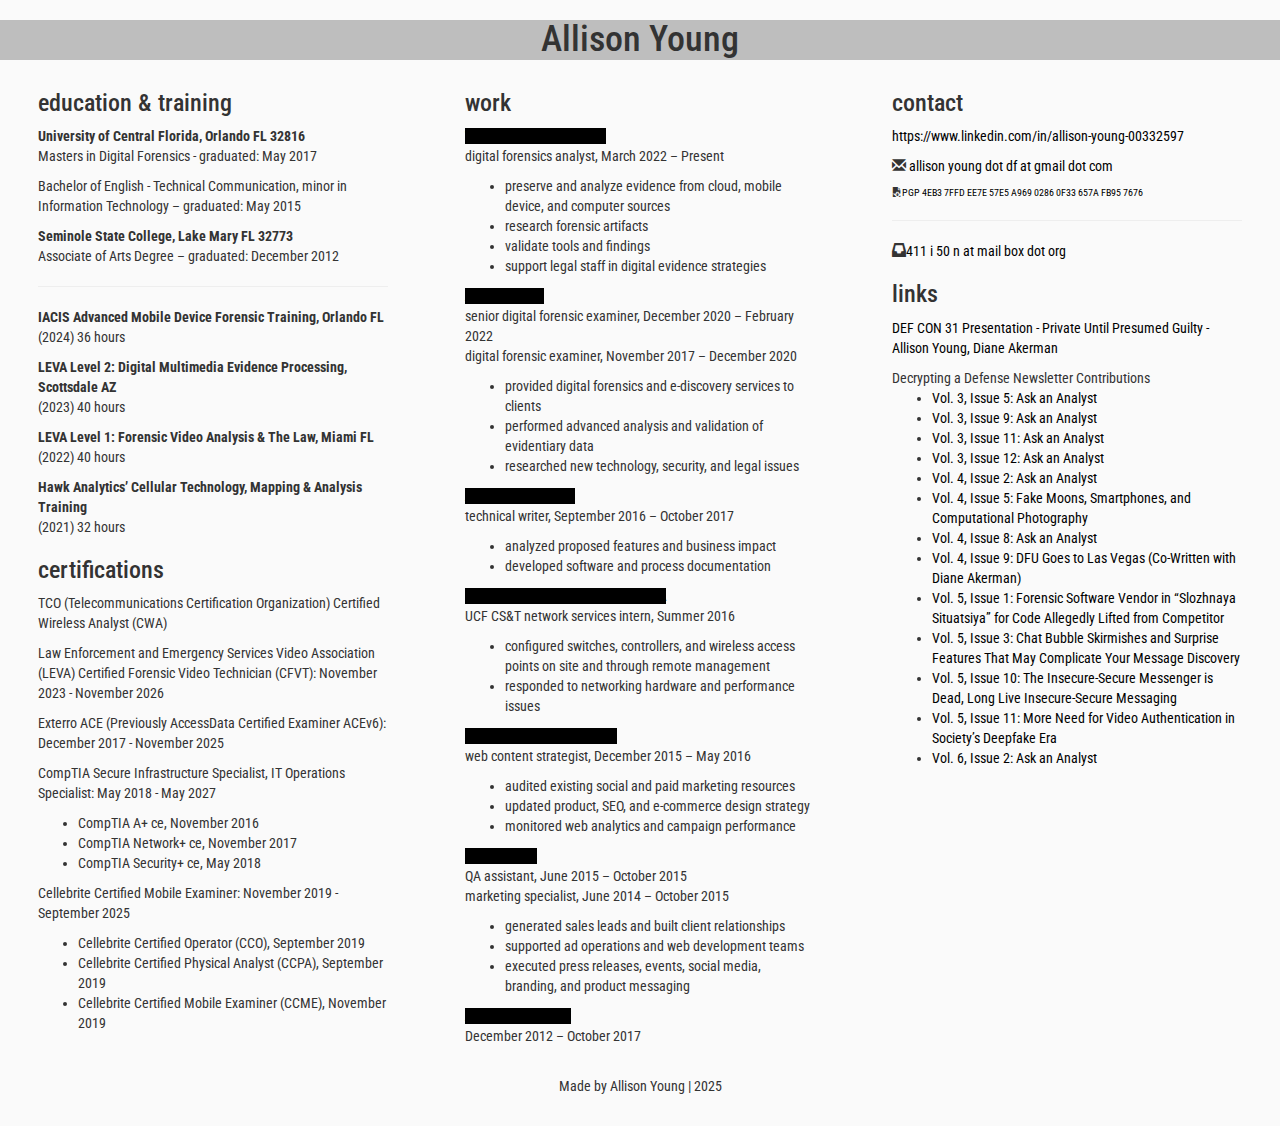
<file: index.html>
<!DOCTYPE html><html lang="en"> <head> <meta charset="utf-8"> <meta name="viewport" content="width=device-width, initial-scale=1"> <title>Allison Young</title><link rel="stylesheet" href="https://maxcdn.bootstrapcdn.com/bootstrap/3.3.7/css/bootstrap.min.css" integrity="sha384-BVYiiSIFeK1dGmJRAkycuHAHRg32OmUcww7on3RYdg4Va+PmSTsz/K68vbdEjh4u" crossorigin="anonymous"><link href="https://fonts.googleapis.com/css?family=Roboto+Condensed" rel="stylesheet"><link rel="icon" type="image/png" href="assets/favicon.ico?v=2"/> <link rel=stylesheet type=text/css href="style.css"> </head> <body> <header> <h1 class="display-2">Allison Young</h1> </header> <div class="col-md-4"> <h3>education & training</h3> <section><b>University of Central Florida, Orlando FL 32816</b> <p>Masters in Digital Forensics - graduated: May 2017</p><p>Bachelor of English - Technical Communication, minor in Information Technology – graduated: May 2015</p></section><section><b>Seminole State College, Lake Mary FL 32773</b><p>Associate of Arts Degree – graduated: December 2012</p><hr><p><b>IACIS Advanced Mobile Device Forensic Training, Orlando FL</b><br>(2024) 36 hours</p><p><b>LEVA Level 2: Digital Multimedia Evidence Processing, Scottsdale AZ</b><br>(2023) 40 hours</p><p><b>LEVA Level 1: Forensic Video Analysis & The Law, Miami FL</b><br>(2022) 40 hours</p><p><b>Hawk Analytics’ Cellular Technology, Mapping & Analysis Training</b><br>(2021) 32 hours</p></section> <h3>certifications</h3><section><p>TCO (Telecommunications Certification Organization) Certified Wireless Analyst (CWA)</p><p>Law Enforcement and Emergency Services Video Association (LEVA) Certified Forensic Video Technician (CFVT): November 2023 - November 2026</p><p>Exterro ACE (Previously AccessData Certified Examiner ACEv6): December 2017 - November 2025</p><p>CompTIA Secure Infrastructure Specialist, IT Operations Specialist: May 2018 - May 2027<ul><li>CompTIA A+ ce, November 2016</li><li>CompTIA Network+ ce, November 2017</li><li>CompTIA Security+ ce, May 2018</li></ul></p><p>Cellebrite Certified Mobile Examiner: November 2019 - September 2025<ul><li>Cellebrite Certified Operator (CCO), September 2019</li><li>Cellebrite Certified Physical Analyst (CCPA), September 2019</li><li>Cellebrite Certified Mobile Examiner (CCME), November 2019</li></ul></p></section></div><div class="col-md-4"><h3>work</h3><div><span class="redacted">The Legal Aid Society</span><p>digital forensics analyst, March 2022 – Present</p><ul><li>preserve and analyze evidence from cloud, mobile device, and computer sources</li><li>research forensic artifacts</li><li>validate tools and findings</li><li>support legal staff in digital evidence strategies</li></ul><span class="redacted">ArcherHall</span><p>senior digital forensic examiner, December 2020 – February 2022<br>digital forensic examiner, November 2017 – December 2020<ul><li>provided digital forensics and e-discovery services to clients</li><li>performed advanced analysis and validation of evidentiary data</li><li>researched new technology, security, and legal issues</li></ul></p><span class="redacted">ActivEngage, Inc</span><p>technical writer, September 2016 – October 2017<ul><li>analyzed proposed features and business impact</li><li>developed software and process documentation</li></ul></p><span class="redacted">University of Central Florida</span><p>UCF CS&#38T network services intern, Summer 2016<ul><li>configured switches, controllers, and wireless access points on site and through remote management</li><li>responded to networking hardware and performance issues</li></ul></p><span class="redacted">Server Tech Solutions</span><p>web content strategist, December 2015 – May 2016<ul><li>audited existing social and paid marketing resources</li><li>updated product, SEO, and e-commerce design strategy</li><li>monitored web analytics and campaign performance</li></ul></p></div><div><span class="redacted">Sonobi, Inc</span><p>QA assistant, June 2015 – October 2015<br>marketing specialist, June 2014 – October 2015<ul><li>generated sales leads and built client relationships</li><li>supported ad operations and web development teams</li><li>executed press releases, events, social media, branding, and product messaging</li></ul></p></div><div><span class="redacted">Amy's Hallmark</span><p>December 2012 – October 2017</p></div></div><div class="col-md-4"><section><h3>contact</h3><p><span class="fa fa-linkedin"></span> <a href="https://www.linkedin.com/in/allison-young-00332597">https://www.linkedin.com/in/allison-young-00332597</a></p><p><span class="glyphicon glyphicon-envelope"></span> <a href="mailto:allisonyoung.df@gmail.com">allison young dot df at gmail dot com</a></p><p style="font-size: 10px;"><span class="glyphicon glyphicon-save-file"></span><a href="assets/821E9A6D752E2F24C3D1C035EEC3E8CD.asc">PGP 4EB3 7FFD EE7E 57E5 A969 0286 0F33 657A FB95 7676</a></p><hr><p><span class="glyphicon glyphicon-inbox"></span><a href="mailto:411i50n@mailbox.org" title="Alternative de-google email with encryption option, NOT E2EE">411 i 50 n at mail box dot org</a></p></section> <section><h3>links</h3><p><a href="https://www.youtube.com/watch?v=4FecAiofbHY">DEF CON 31 Presentation - Private Until Presumed Guilty - Allison Young, Diane Akerman</a><p></p> Decrypting a Defense Newsletter Contributions<ul><li><a href="https://digitalforensicslas.substack.com/i/52431285/ask-an-analyst">Vol. 3, Issue 5: Ask an Analyst</a></li><li><a href="https://digitalforensicslas.substack.com/i/71081463/ask-an-analyst">Vol. 3, Issue 9: Ask an Analyst</a></li><li><a href="https://digitalforensicslas.substack.com/i/76651561/ask-an-analyst">Vol. 3, Issue 11: Ask an Analyst</a></li><li><a href="https://digitalforensicslas.substack.com/i/85400984/ask-an-analyst">Vol. 3, Issue 12: Ask an Analyst</a></li><li><a href="https://digitalforensicslas.substack.com/i/96315392/ask-an-analyst">Vol. 4, Issue 2: Ask an Analyst</a></li><li><a href="https://digitalforensicslas.substack.com/i/114375302/fake-moons-smartphones-and-computational-photography">Vol. 4, Issue 5: Fake Moons, Smartphones, and Computational Photography</a> </li><li><a href="https://digitalforensicslas.substack.com/i/134748441/ask-an-analyst">Vol. 4, Issue 8: Ask an Analyst</a></li><li><a href="https://digitalforensicslas.substack.com/i/136167755/in-the-news">Vol. 4, Issue 9: DFU Goes to Las Vegas (Co-Written with Diane Akerman)</a></li><li><a href="https://digitalforensicslas.substack.com/i/139697958/forensic-software-vendor-in-slozhnaya-situatsiya-for-code-allegedly-lifted-from-competitor">Vol. 5, Issue 1: Forensic Software Vendor in “Slozhnaya Situatsiya” for Code Allegedly Lifted from Competitor</a></li><li><a href="https://digitalforensicslas.substack.com/i/141676605/chat-bubble-skirmishes-and-surprise-features-that-may-complicate-your-message-discovery">Vol. 5, Issue 3: Chat Bubble Skirmishes and Surprise Features That May Complicate Your Message Discovery</a></li><li><a href="https://digitalforensicslas.substack.com/i/149173386/in-the-news">Vol. 5, Issue 10: The Insecure-Secure Messenger is Dead, Long Live Insecure-Secure Messaging </a></li><li><a href="https://digitalforensicslas.substack.com/i/150110379/more-need-for-video-authentication-in-societys-deepfake-era">Vol. 5, Issue 11: More Need for Video Authentication in Society’s Deepfake Era</a></li><li><a href="https://digitalforensicslas.substack.com/i/155353330/ask-an-analyst">Vol. 6, Issue 2: Ask an Analyst</a></li></ul></p></section> </div><script src="https://ajax.googleapis.com/ajax/libs/jquery/1.12.4/jquery.min.js"></script> <script src="http://maxcdn.bootstrapcdn.com/bootstrap/3.3.7/js/bootstrap.min.js"></script> </script></body> <footer> <br>Made by Allison Young | 2025 <br></footer></html>
</file>
<file: style.css>
header {
    text-align: center;
    background-color: #bebebe;
}

body{
    font-family: 'Roboto Condensed', sans-serif;
    background-color: #FAFAFA;
}

.redacted{
    color:black;
    background-color:black;
    font-weight:bold;
    text-transform:uppercase;
}
.quote{
    font-style: oblique;
    font-weight: lighter;
}

::-moz-selection { /* Code for Firefox */
    color: #1DE9B6;
    background: #212121;
}

a:link{
    color:black;
}
a:hover{
    text-decoration: none;
    background-color:black;
    color:#1DE9B6;
}

footer {
 clear:both;
  bottom: 0;
  left: 0;
  height: 70px;
  width: 100%;
  text-align: center;
  margin-top:20px;

}

@media only screen and (min-width: 1000px) {
.col-md-4 {
   padding:0 3% 0;
}
img {
    padding:3%;
}

}
</file>
